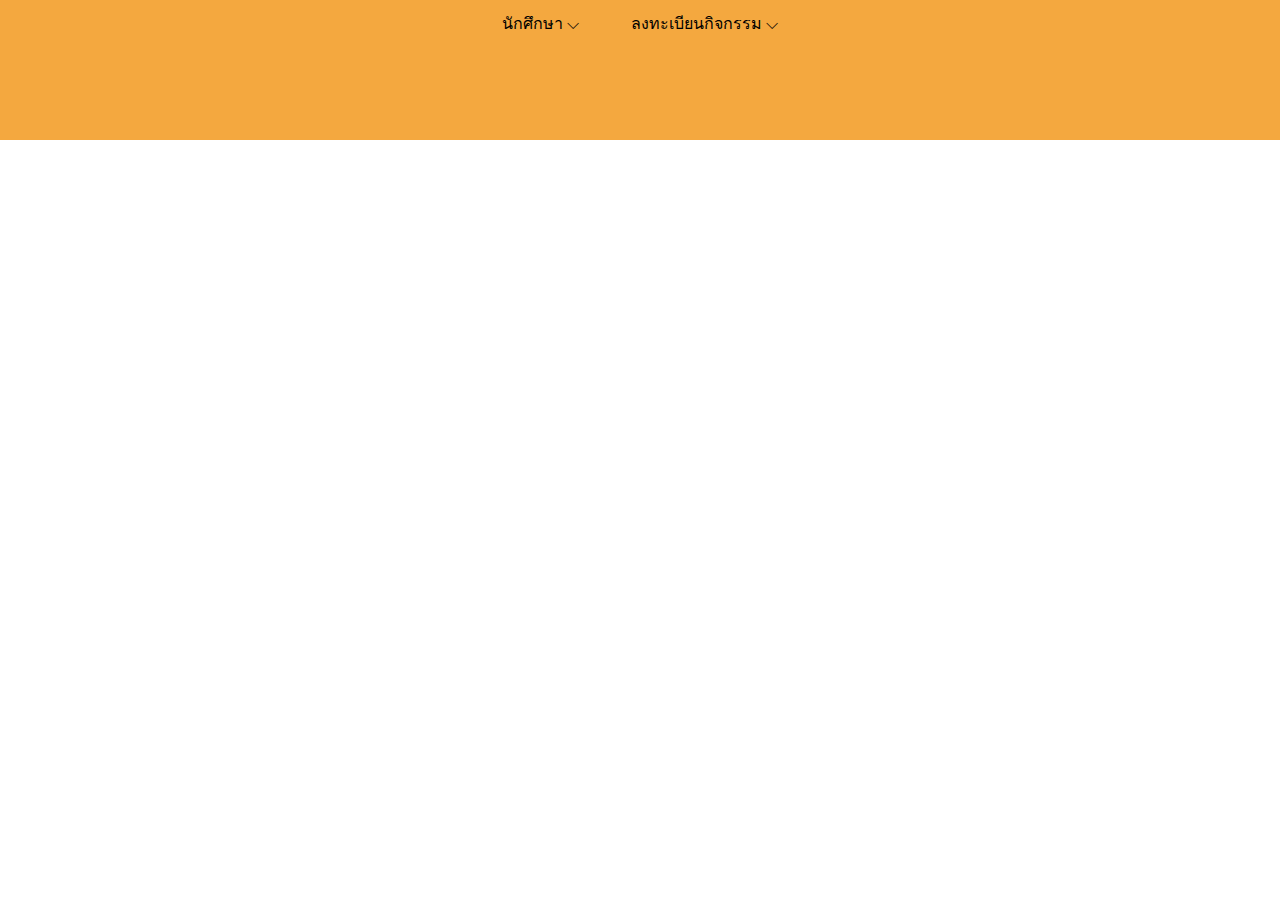
<file: หดด.html>
<!DOCTYPE html>
<html lang="th">
<head>
    <meta charset="UTF-8">
    <meta name="viewport" content="width=device-width, initial-scale=1.0">
    <title>Dropdown Hover Hold</title>
    <style>
        body {
            font-family: 'Arial', sans-serif;
            margin: 0;
            padding: 0;
        }
        .navbar {
            display: flex;
            background-color: #f4a83f;
            padding: 10px 0;
            justify-content: center;
            height: 50px;
            transition: height 0.3s ease;
            align-items: center;
            position: relative;
        }
        .dropdown {
            position: relative;
            margin: 0 20px;
        }
        .dropdown-btn {
            background: none;
            border: none;
            font-size: 16px;
            cursor: pointer;
        }
        .dropdown-content {
            display: none;
            position: absolute;
            top: 50px;
            background-color: white;
            box-shadow: 0 4px 8px rgba(0, 0, 0, 0.1);
            min-width: 160px;
            z-index: 1;
        }
        .dropdown-content a {
            padding: 10px;
            display: block;
            color: black;
            text-decoration: none;
        }
        .dropdown-content a:hover {
            background-color: #f1f1f1;
        }
        .dropdown:hover .dropdown-content,
        .dropdown-content:hover {
            display: block;
        }
        .navbar:hover {
            height: 120px;
            align-items: flex-start;
        }
    </style>
</head>
<body>

    <div class="navbar">
        <div class="dropdown">
            <button class="dropdown-btn">นักศึกษา ⌵</button>
            <div class="dropdown-content">
                <a href="#">ข้อมูลนักศึกษา</a>
                <a href="#">ผลการเรียน</a>
                <a href="#">โปรไฟล์</a>
            </div>
        </div>

        <div class="dropdown">
            <button class="dropdown-btn">ลงทะเบียนกิจกรรม ⌵</button>
            <div class="dropdown-content">
                <a href="#">กิจกรรมปัจจุบัน</a>
                <a href="#">ประวัติกิจกรรม</a>
                <a href="#">สมัครใหม่</a>
            </div>
        </div>
    </div>

</body>
</html>
</file>
